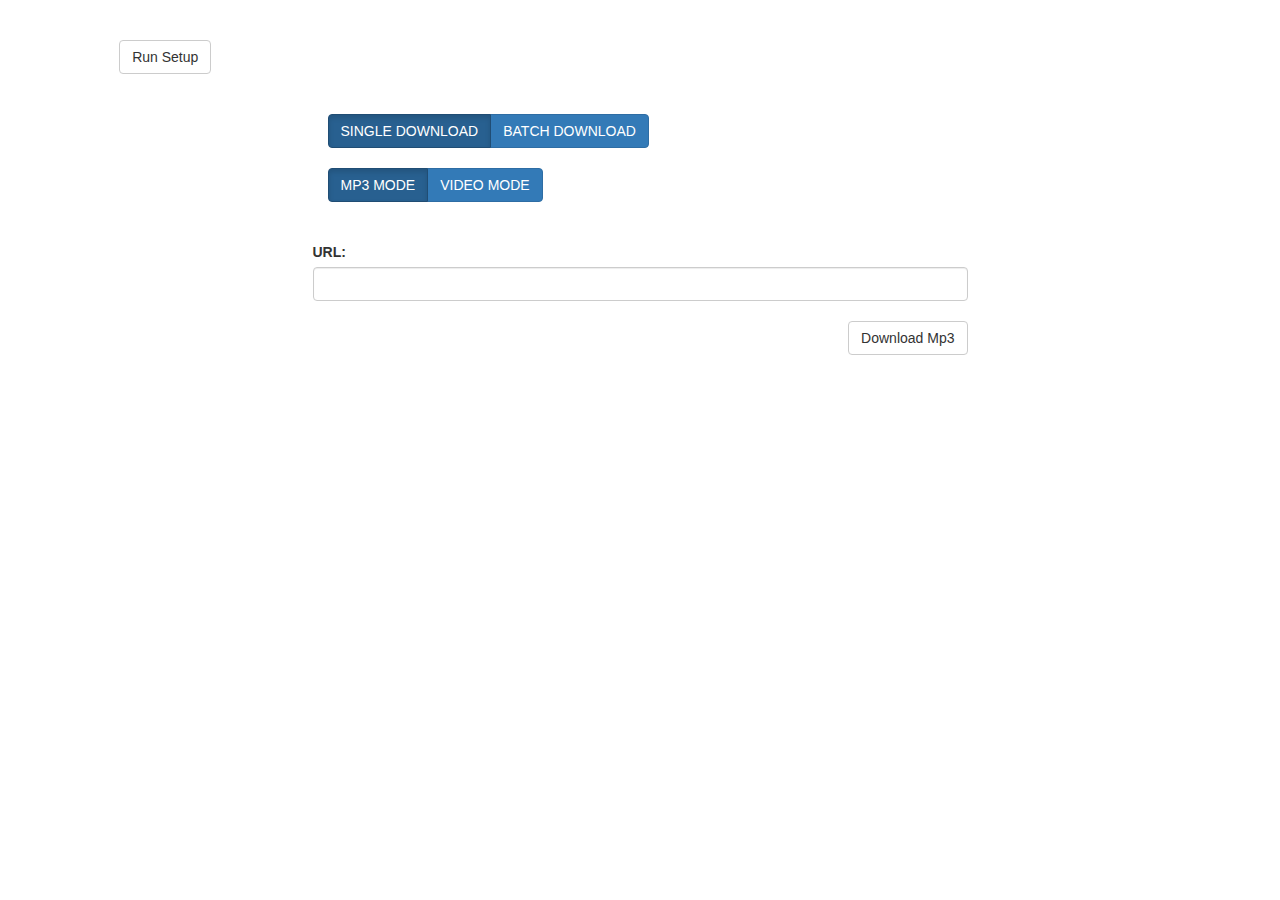
<file: static/index.html>
<!DOCTYPE html>
<html lang="en">
<head>
	<meta charset="utf-8">
	<title>YouTube Downloader</title>
	<link rel="stylesheet" href="style.css">
  <!-- <link rel="stylesheet" href="dropzone.css"> -->
  <link rel="stylesheet" href="bootstrap.min.css">
</head>
<body>

  <br /><br />
  <div class="row">
    <div class="col-sm-6 col-l-6 col-md-6">
      <!-- <form class="form-horizontal" role="form" action="/run_setup" method="post"> -->
        <div class="form-group"> 
          <div class="col-sm-offset-2 col-sm-10">
            <button id="setup_btn" class="btn btn-default">Run Setup</button>
            <br />
            <div id="setup_status"></div>
          </div>
        </div>
      <!-- </form> -->
    </div>
  </div>


  <br /><br />
  <div class="row">
    <div class="col-sm-6 col-l-6 col-md-6 col-md-offset-3 col-l-offset-3 col-sm-offset-3">
      <div id="download_mode_form" class="btn-group" data-toggle="buttons">
        <label class="btn btn-primary active">
          <input type="radio" name="options" id="url_mode" checked>SINGLE DOWNLOAD
        </label>
        <label class="btn btn-primary">
          <input type="radio" name="options" id="file_mode">BATCH DOWNLOAD
        </label>
      </div>
    </div>
  </div>
  <br />
  <div class="row">
    <div class="col-sm-6 col-l-6 col-md-6 col-md-offset-3 col-l-offset-3 col-sm-offset-3">
      <div id="mode_form" class="btn-group" data-toggle="buttons">
        <label class="btn btn-primary active">
          <input type="radio" name="options" id="mp3_mode" checked>MP3 MODE
        </label>
        <label class="btn btn-primary">
          <input type="radio" name="options" id="video_mode">VIDEO MODE
        </label>
      </div>
    </div>
  </div>
  <br />
  <br />

  <div id="url_div" class="row">
    <div class="col-sm-6 col-l-6 col-md-6 col-md-offset-3 col-l-offset-3 col-sm-offset-3">
      <form class="form-horizontal" role="form" action="/download_mp3" method="post">
        <div class="form-group">
          <label for="usr">URL:</label>
          <input type="text" class="form-control" name="url" id="url">
          <br />
          <button type="submit" class="btn btn-default pull-right">Download Mp3</button>
        </div>
      </form>
    </div>
  </div>

  <div id="batch_div" style="display: none;" class="container-fluid col-centered">
    <div class="row">
      <div class="col-sm-6 col-l-6 col-md-6 col-md-offset-3 col-l-offset-3 col-sm-offset-3">
        <form class="form-horizontal" role="form" action="/download_mp3s" method="post">
          <div class="form-group">
            <label for="usr">URLS:</label>
            <textarea type="text" class="form-control" name="urls" id="urls">Each Url Should Be Seperated With a Newline</textarea>
            <br />
            <button type="submit" class="btn btn-default pull-right">Download Mp3s</button>
          </div>
        </form>
        </div>
    </div>
  </div>


</body>

<script src="jquery-2.2.0.min.js"></script>
<!-- <script src="dropzone.js"></script> -->
<script src="bootstrap.min.js"></script>
<script>
  $(function() {
    
    $('#download_mode_form').change(function(){
      if($('#url_mode').is(':checked')){
        $('#batch_div').hide();
        $('#url_div').show();
      } else{
        $('#batch_div').show();
        $('#url_div').hide();
      }
    });
    
    $('#mode_form').change(function(){
      if($('#mp3_mode').is(':checked')){

      } else{

      }
    });

    $("#setup_btn").click(function() {
        $('#setup_status').text("Setup is running, this proccess takes a while, please be wait.  Status will switch to complete when done");
      $.post( "/run_setup", {}, function(data) {
        var res = data;
        if (res == "ok") {
          $('#setup_status').text("Setup Complete");
        }
      });
    });

    if ($("#complete").text() == "Setup Complete") {
      $("#setup_btn").prop("disabled",true);
    }

  });
</script>

</html>
</file>
<file: static/style.css>
.centered {
    position: relative;
    left: 50%;
    transform: translateX(-50%);
}

.col-centered{
    float: none;
    margin: 0 auto;
}
</file>
